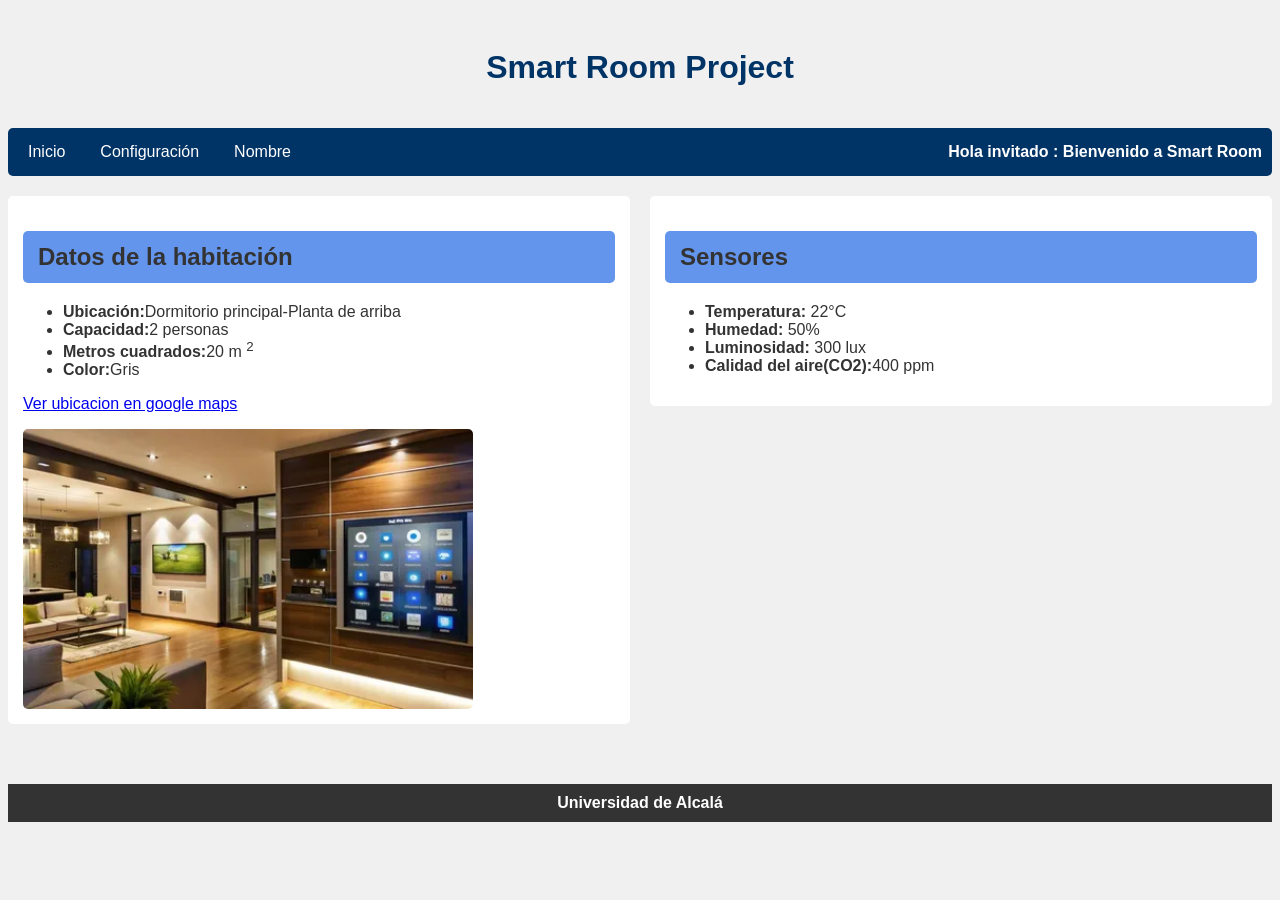
<file: index.html>
<!DOCTYPE html>
<html lang="en">
<head>
	<meta charset="UTF-8">
	<meta name="viewport" content="width=device-width, initial-scale=1.0">
	<title>Smart Room Project</title>
    <link rel="stylesheet" href="./css/iroom.css">
</head>
<body>
    <header>
     <h1>Smart Room Project</h1>
    </header>
    <div class="barra-menu">
    <nav>
        <ul>
            <li><a href="index.html">Inicio</a></li>
            <li><a href="config.html">Configuración</a></li>
            <li><a href="minombre.html">Nombre</a></li>
        </ul>
    </nav>
    <span id="info-usuario">
        </span>
    </span>
    </div>
    <main>
        <section class="datos-habitacion">
        <h2>Datos de la habitación</h2> 
        <ul>
            <li><strong>Ubicación:</strong>Dormitorio principal-Planta de arriba</li>
            <li><strong>Capacidad:</strong>2 personas</li>
            <li><strong>Metros cuadrados:</strong>20 m <sup>2</sup></li>
            <li><strong>Color:</strong>Gris</li>
        </ul>
        <p>
            <a href="https://maps.google.com" target="_blank">Ver ubicacion en google maps</a>
        </p>
        <div class="carrusel-css">
            <div class="carrusel-slide">
                <img src="./images/habitacion.jpg" alt="Foto 1">
                <img src="./images/habitacion2.jpg" alt="Foto 2">
                <img src="./images/habitacion3.jpg" alt="Foto 3">
            </div>
        </div>
        </section>
        <section class="datos-sensores">
            <h2>Sensores</h2>
            <ul>
                <li><strong>Temperatura:</strong> 22°C</li>
                <li><strong>Humedad:</strong> 50%</li>
                <li><strong>Luminosidad:</strong> 300 lux</li>
                <li><strong>Calidad del aire(CO2):</strong>400 ppm</li>
            </ul>
        </section>
    </main>
    <footer><strong>Universidad de Alcalá</strong></footer>
    <script src="./usuario.js"></script>
</body>
</html>
</file>
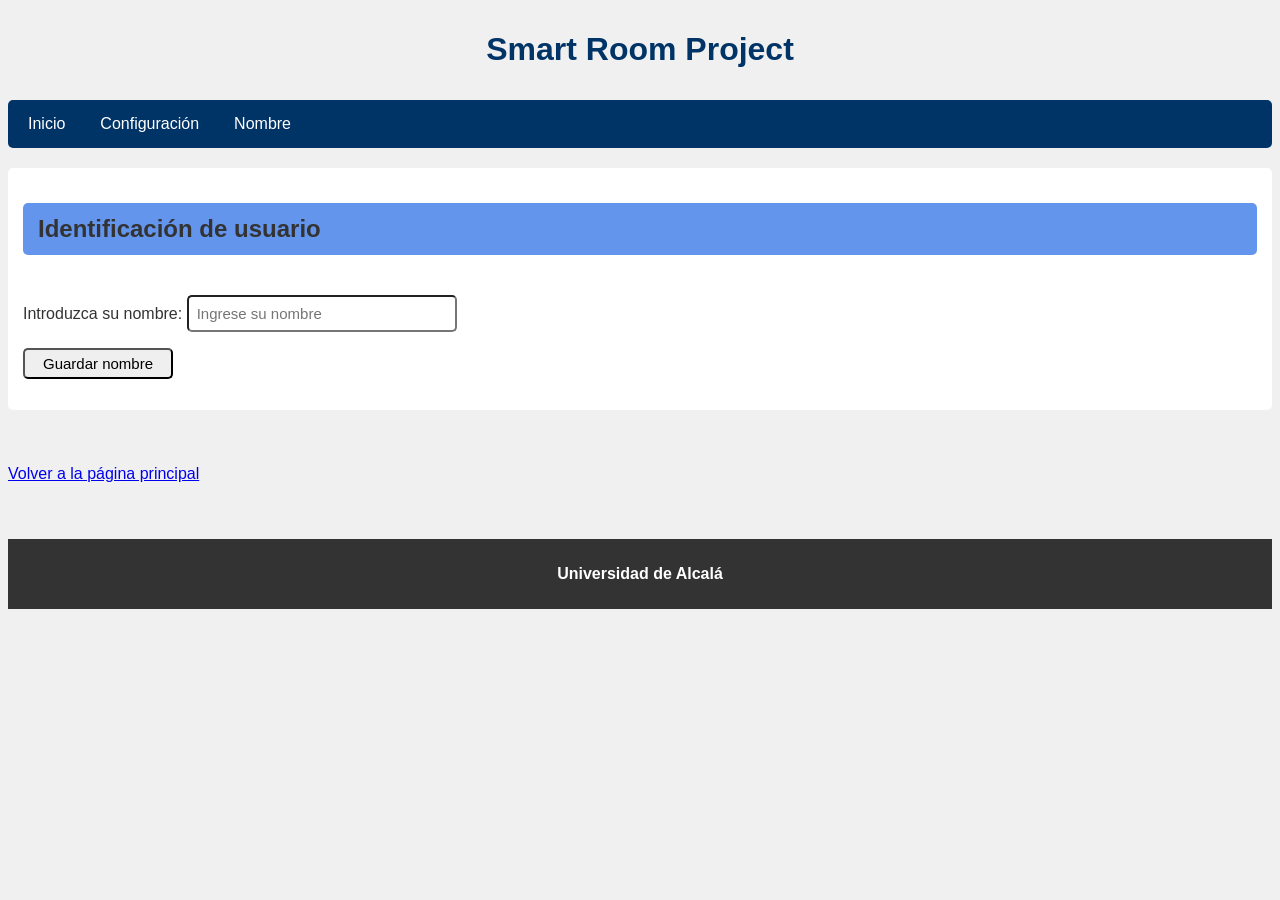
<file: minombre.html>
<!DOCTYPE html>
<html lang="en">
  <head>
    <meta charset="UTF-8" />
    <meta name="viewport" content="width=device-width, initial-scale=1.0" />
    <title>Smart Room - Cambiar Nombre</title>
    <link rel="stylesheet" href="./css/iroom.css">
  </head>
  <body>
    <h1>Smart Room Project</h1>
    <div class="barra-menu">
        <nav>
            <ul>
            <li><a href="index.html">Inicio</a></li>
            <li><a href="config.html">Configuración</a></li>
            <li><a href="minombre.html">Nombre</a></li>
            </ul>
        </nav>
    </div>
    <main>
        <section class="nombre">
            <h2>Identificación de usuario</h2>
            <form id="form-nombre">
                <p>
                    <label for="nombre">Introduzca su nombre:</label>
                    <input type="text" id="nombre-input"  placeholder="Ingrese su nombre" required>
                </p>
                <p>
                    <button type="submit">Guardar nombre</button>
                </p>
            </form>
        </section>
        <p class="enlace-volver">
            <a href="index.html">Volver a la página principal</a>
        </p>
    </main>
    <footer>
        <p><strong>Universidad de Alcalá</strong></p>
    </footer>
    <script>
      const formNombre = document.getElementById('form-nombre');
      const inputNombre=document.getElementById('nombre-input');
      const nombreActual=localStorage.getItem('fname');  
      if(nombreActual){
        inputNombre.value=nombreActual;
      }
      formNombre.onsubmit=function(event){
        event.preventDefault();
        const nuevoNombre=inputNombre.value;
        if(nuevoNombre){
            localStorage.setItem('fname',nuevoNombre);
            alert('Nombre guardado correctamente');
            window.location.href='index.html';
        }
      };
    </script>
    <script src="./usuario.js"></script>
  </body>
</html>
</file>
<file: css/iroom.css>
/* Estilos Generales */
body {
    font-family: Arial, sans-serif;
    margin: 20 px;
    background-color: #f0f0f0;
    color:#333333;
}
header , h1 {
    color: #003366;
    background-color: #f0f0f0;
    padding: 10px;
    text-align:center;
}
h2 , h3{
    color:#333333;
    background-color: #6495ed;
    border-radius: 5px;
    padding: 12px 15px;
}
.barra-menu{
    background-color: #003366;
    border-radius: 5px;
    padding: 10px;
    display: flex;
    justify-content: space-between;
}
nav ul{
    list-style-type: none;
    margin: 0;
    padding: 0;
    display: flex;
    justify-content: center;
}
nav li{
    display:  flex;
    margin-right: 15px;
    padding: 5px 10px;
}
nav a{
    color: #ffffff;
    text-decoration: none;
}
#info-usuario{
    float: right;
    font-weight: bold;
    color: #ffffff;
    display: flex;
    align-items: center;
}
main{
    margin-top: 20px;
    display: flex;
    flex-wrap: wrap;
    gap: 20px;
    align-items: flex-start;
}
section{
    background-color: #ffffff;
    border-radius: 5px;
    padding: 15px;
    margin-bottom: 20px;
    flex: 1;
}
footer{
    text-align: center;
    padding: 10px;
    margin-top: 40px;
    background-color: #333333;
    color: #ffffff;
}
.carrusel-css{
    width: 100%;
    max-width: 450px;
    height: 280px;
    overflow: hidden;
    border-radius: 5px;
    margin-top: 10px;
    position:relative;
}
.carrusel-slide{
    position: relative;
    width: 300%;
    height: 100%;
    animation: cambiarFoto 12s infinite;
}
.carrusel-slide img{
    position: static;
    width: 33.33%;
    height: 100%;
    object-fit: cover;
}
@keyframes cambiarFoto{
    0%,28% {transform: translateX(0);}
    33%,61% {transform: translateX(-33.33%);}
    66%,94% {transform: translateX(-66.66%);}
    100% {transform: translateX(0);}

}
.form-configuration{
    display: flex;
    flex:1;
    width: 100%;
    gap: 20px;
}
.enlace-volver{
    margin-top: 15px;
    width: 100%;
}
#nombre-input{
    margin-top: 20px;
    border-radius: 5px;
    width: 250px;
    padding: 8px;
    font-size: 15px;
}
button{
    border-radius: 5px;
    width: 150px;
    font-size: 15px;
    padding: 5px;
}
.caja-texto{
    width: 250px;
    padding: 5px;
    font-size: 15px;
    border-radius: 5px;
}
.grupo-sensores label{
    margin-bottom: 8px;
    display: inline-block;
}
#modal {
    position: fixed;
    top: 0;
    left: 0;
    width: 100%;
    height: 100%;
    background-color: rgba(0, 0, 0, 0.5);
    display: flex;
    justify-content: center;
    align-items: center;
    z-index: 9999;
}

#modal > div {
    background: #ffffff;
    padding: 30px;
    border-radius: 8px;
    max-width: 450px;
    width: 90%;
    text-align: center;
}

#modal-texto {
    margin-bottom: 20px;
    color: #333333;
    font-size: 16px;
}

#modal-texto p {
    margin: 8px 0;
}

#modal-aceptar {
    background-color: #2c3e50;
    color: white;
    border: none;
    padding: 10px 25px;
    border-radius: 4px;
    cursor: pointer;
    font-size: 15px;
    font-weight: bold;
}

@media(max-width: 768px){
    .barra-menu {
        flex-direction: column;
        gap: 10px;
        text-align: center;
    }
    nav ul {
        justify-content: center;
    }
    main {
        flex-direction: column;
    }
    section {
        width: 100%;
        box-sizing: border-box;
    }
    .caja-input {
        width: 100%;
        box-sizing: border-box;
    }
}
</file>
